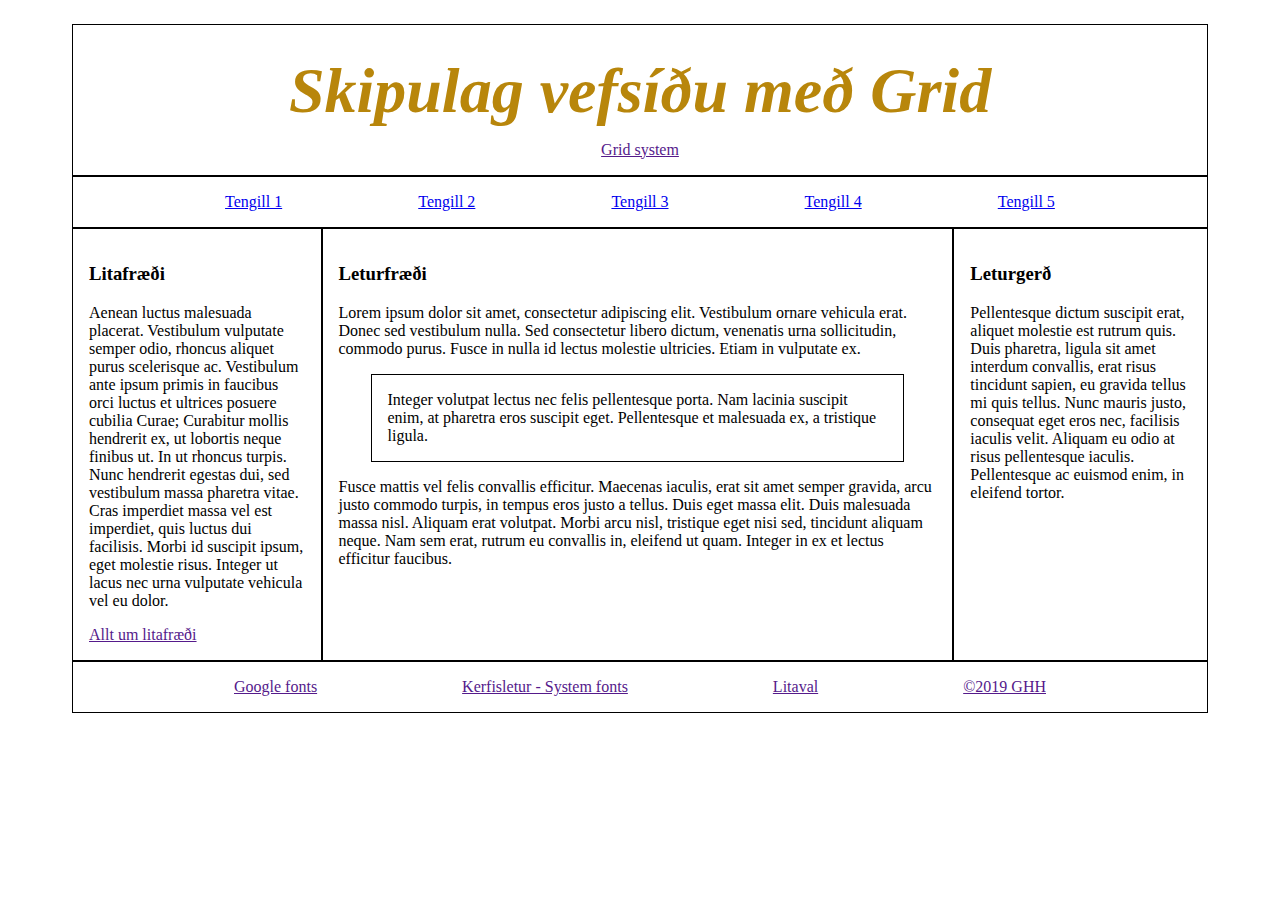
<file: v31/index.html>
<!DOCTYPE html>
<html lang="en">

<head>
    <title>Grid</title>
    <link rel="stylesheet" href="style.css">
</head>

<body>

    <header class="header">
        <h1>Skipulag vefsíðu með Grid</h1>
        <a href="">Grid system</a>
    </header>

    <nav class="navbar spaced">
        <a href="mbl.is">Tengill 1</a>
        <a href="mbl.is">Tengill 2</a>
        <a href="mbl.is">Tengill 3</a>
        <a href="mbl.is">Tengill 4</a>
        <a href="mbl.is">Tengill 5</a>
    </nav>

    <article class="left">
        <h3>Litafræði</h3>
        <p>
            Aenean luctus malesuada placerat. Vestibulum vulputate semper odio, rhoncus aliquet purus scelerisque ac.
            Vestibulum ante ipsum primis in faucibus orci luctus et ultrices posuere cubilia Curae; Curabitur mollis
            hendrerit ex, ut lobortis neque finibus ut. In ut rhoncus turpis. Nunc hendrerit egestas dui, sed vestibulum
            massa pharetra vitae. Cras imperdiet massa vel est imperdiet, quis luctus dui facilisis. Morbi id suscipit
            ipsum, eget molestie risus. Integer ut lacus nec urna vulputate vehicula vel eu dolor.
        </p>
        <a href="">Allt um litafræði</a>
    </article>

    <main class="main">
        <h3>Leturfræði</h3>
        <p>
            Lorem ipsum dolor sit amet, consectetur adipiscing elit. Vestibulum ornare vehicula erat. Donec sed
            vestibulum
            nulla. Sed consectetur libero dictum, venenatis urna sollicitudin, commodo purus. Fusce in nulla id lectus
            molestie ultricies. Etiam in vulputate ex.
        </p>

        <p class="quote">
            Integer volutpat lectus nec felis pellentesque porta. Nam lacinia suscipit enim, at pharetra eros suscipit
            eget. Pellentesque et malesuada ex, a tristique ligula.
        </p>

        <p>
            Fusce mattis vel felis convallis efficitur. Maecenas iaculis, erat
            sit amet semper gravida, arcu justo commodo turpis, in tempus eros justo a tellus. Duis eget massa elit.
            Duis
            malesuada massa nisl. Aliquam erat volutpat. Morbi arcu nisl, tristique eget nisi sed, tincidunt aliquam
            neque.
            Nam sem erat, rutrum eu convallis in, eleifend ut quam. Integer in ex et lectus efficitur faucibus.
        </p>
    </main>

    <aside class="right">
        <h3>Leturgerð</h3>
        <p>
            Pellentesque dictum suscipit erat, aliquet molestie est rutrum quis. Duis pharetra, ligula sit amet interdum
            convallis, erat risus tincidunt sapien, eu gravida tellus mi quis tellus. Nunc mauris justo, consequat eget
            eros
            nec, facilisis iaculis velit. Aliquam eu odio at risus pellentesque iaculis. Pellentesque ac euismod enim,
            in
            eleifend tortor.
        </p>
    </aside>

    <footer class="footer spaced">
        <a href="">Google fonts</a>
        <a href="">Kerfisletur - System fonts</a>
        <a href="">Litaval</a>
        <a href="">&copy;2019 GHH</a>
    </footer>

</body>

</html>
</file>
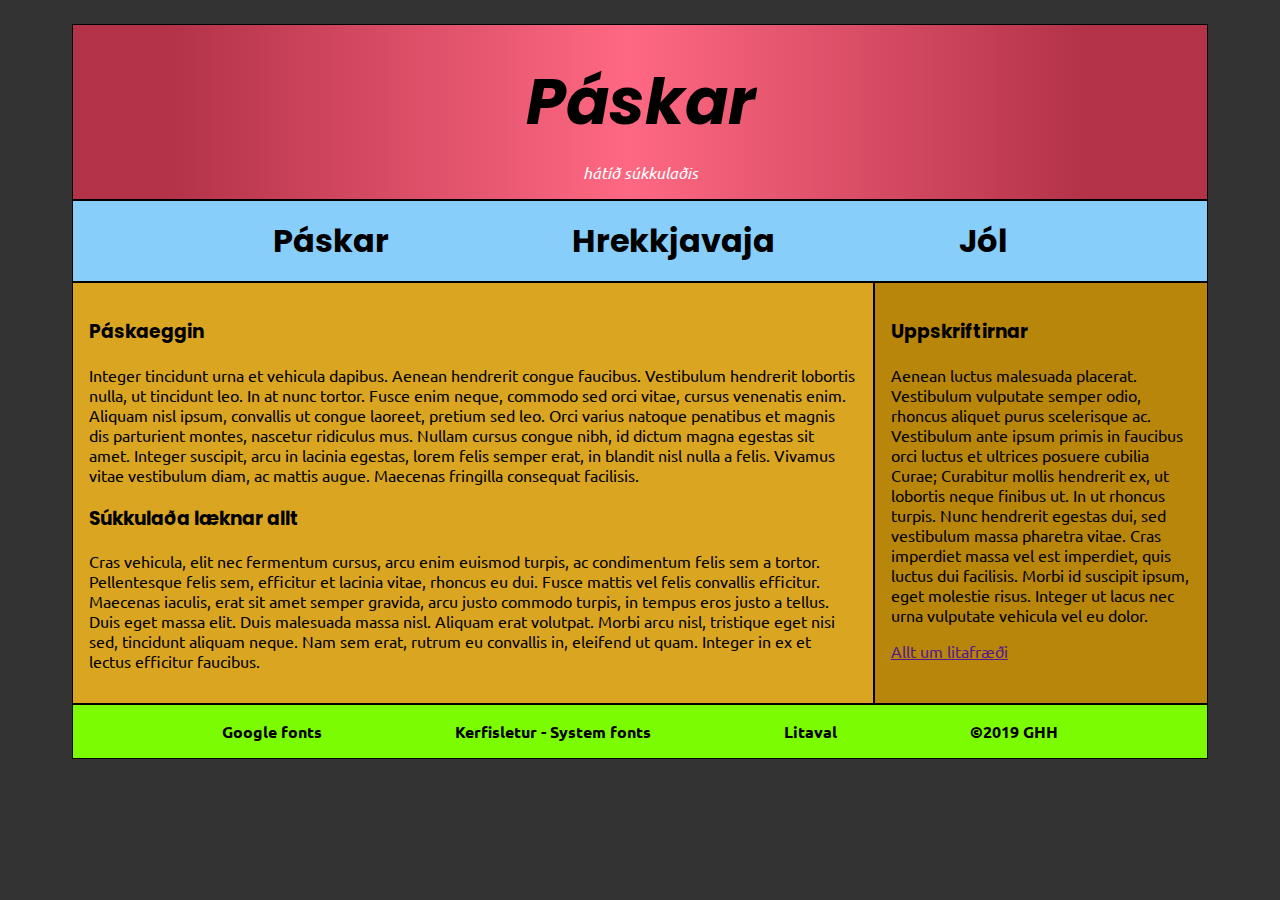
<file: v32/index.html>
<!DOCTYPE html>
<html lang="is">

<head>
    <title>Páskar</title>
    <link rel="stylesheet" href="style.css">
    <link rel="stylesheet" href="paskar.css">
    <link href="https://fonts.googleapis.com/css?family=Poppins|Ubuntu&display=swap" rel="stylesheet">
</head>

<body>

    <header class="header">
        <h1>Páskar</h1>
        <em>hátíð súkkulaðis</em>
    </header>

    <nav class="navbar spaced">
        <a href="index.html">Páskar</a>
        <a href="hrekkjavaka.html">Hrekkjavaja</a>
        <a href="jol.html">Jól</a>
    </nav>

    <main class="main">
        <h3>Páskaeggin</h3>
        <p>
            Integer tincidunt urna et vehicula dapibus. Aenean hendrerit congue faucibus. Vestibulum hendrerit lobortis
            nulla, ut tincidunt leo. In at nunc tortor. Fusce enim neque, commodo sed orci vitae, cursus venenatis enim.
            Aliquam nisl ipsum, convallis ut congue laoreet, pretium sed leo. Orci varius natoque penatibus et magnis
            dis parturient montes, nascetur ridiculus mus. Nullam cursus congue nibh, id dictum magna egestas sit amet.
            Integer suscipit, arcu in lacinia egestas, lorem felis semper erat, in blandit nisl nulla a felis. Vivamus
            vitae vestibulum diam, ac mattis augue. Maecenas fringilla consequat facilisis.
        </p>

        <h3>Súkkulaða læknar allt</h3>
        <p>
            Cras vehicula, elit nec fermentum cursus, arcu enim euismod turpis, ac condimentum felis sem a tortor.
            Pellentesque felis sem, efficitur et lacinia vitae, rhoncus eu dui.
            Fusce mattis vel felis convallis efficitur. Maecenas iaculis, erat
            sit amet semper gravida, arcu justo commodo turpis, in tempus eros justo a tellus. Duis eget massa elit.
            Duis
            malesuada massa nisl. Aliquam erat volutpat. Morbi arcu nisl, tristique eget nisi sed, tincidunt aliquam
            neque.
            Nam sem erat, rutrum eu convallis in, eleifend ut quam. Integer in ex et lectus efficitur faucibus.
        </p>
    </main>

    <aside class="right">
        <h3>Uppskriftirnar</h3>
        <p>
            Aenean luctus malesuada placerat. Vestibulum vulputate semper odio, rhoncus aliquet purus scelerisque ac.
            Vestibulum ante ipsum primis in faucibus orci luctus et ultrices posuere cubilia Curae; Curabitur mollis
            hendrerit ex, ut lobortis neque finibus ut. In ut rhoncus turpis. Nunc hendrerit egestas dui, sed vestibulum
            massa pharetra vitae. Cras imperdiet massa vel est imperdiet, quis luctus dui facilisis. Morbi id suscipit
            ipsum, eget molestie risus. Integer ut lacus nec urna vulputate vehicula vel eu dolor.
        </p>
        <a href="">Allt um litafræði</a>
    </aside>

    <footer class="footer spaced">
        <a href="">Google fonts</a>
        <a href="">Kerfisletur - System fonts</a>
        <a href="">Litaval</a>
        <a href="">&copy;2019 GHH</a>
    </footer>

</body>

</html>
</file>
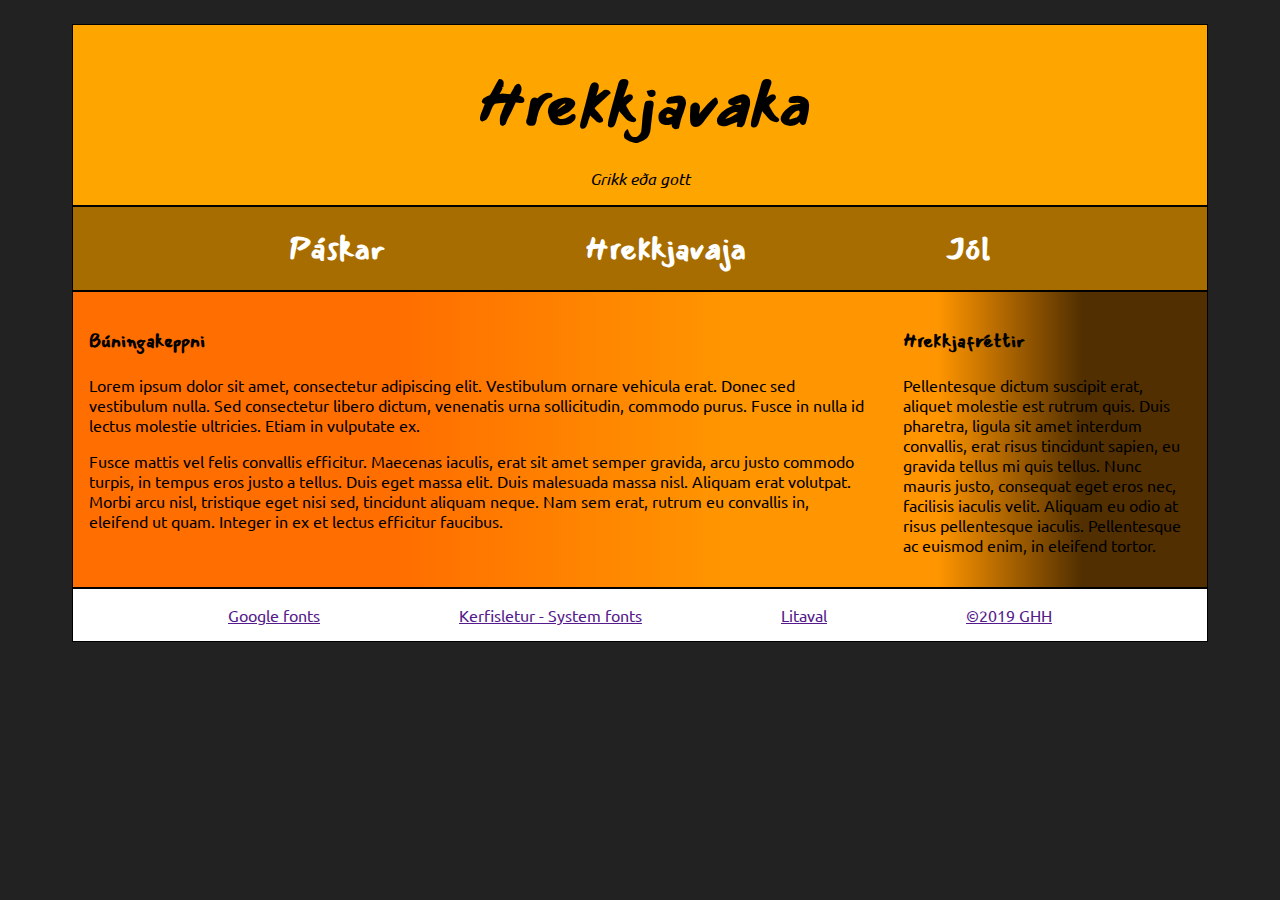
<file: v32/hrekkjavaka.html>
<!DOCTYPE html>
<html lang="is">

<head>
    <title>Hrekkjavaka</title>
    <link rel="stylesheet" href="style.css">
    <link rel="stylesheet" href="hrekkjavaka.css">
    <link href="https://fonts.googleapis.com/css?family=Mansalva|Ubuntu&display=swap" rel="stylesheet">

</head>

<body>

    <header class="header">
        <h1>Hrekkjavaka</h1>
        <em>Grikk eða gott</em>
    </header>

    <nav class="navbar spaced">
        <a href="index.html">Páskar</a>
        <a href="hrekkjavaka.html">Hrekkjavaja</a>
        <a href="jol.html">Jól</a>
    </nav>

    <main class="main">
        <h3>Búningakeppni</h3>
        <p>
            Lorem ipsum dolor sit amet, consectetur adipiscing elit. Vestibulum ornare vehicula erat. Donec sed
            vestibulum
            nulla. Sed consectetur libero dictum, venenatis urna sollicitudin, commodo purus. Fusce in nulla id lectus
            molestie ultricies. Etiam in vulputate ex.
        </p>

        <p>
            Fusce mattis vel felis convallis efficitur. Maecenas iaculis, erat
            sit amet semper gravida, arcu justo commodo turpis, in tempus eros justo a tellus. Duis eget massa elit.
            Duis
            malesuada massa nisl. Aliquam erat volutpat. Morbi arcu nisl, tristique eget nisi sed, tincidunt aliquam
            neque.
            Nam sem erat, rutrum eu convallis in, eleifend ut quam. Integer in ex et lectus efficitur faucibus.
        </p>
    </main>

    <aside class="right">
        <h3>Hrekkjafréttir</h3>
        <p>
            Pellentesque dictum suscipit erat, aliquet molestie est rutrum quis. Duis pharetra, ligula sit amet interdum
            convallis, erat risus tincidunt sapien, eu gravida tellus mi quis tellus. Nunc mauris justo, consequat eget
            eros
            nec, facilisis iaculis velit. Aliquam eu odio at risus pellentesque iaculis. Pellentesque ac euismod enim,
            in
            eleifend tortor.
        </p>
    </aside>

    <footer class="footer spaced">
        <a href="">Google fonts</a>
        <a href="">Kerfisletur - System fonts</a>
        <a href="">Litaval</a>
        <a href="">&copy;2019 GHH</a>
    </footer>

</body>

</html>
</file>
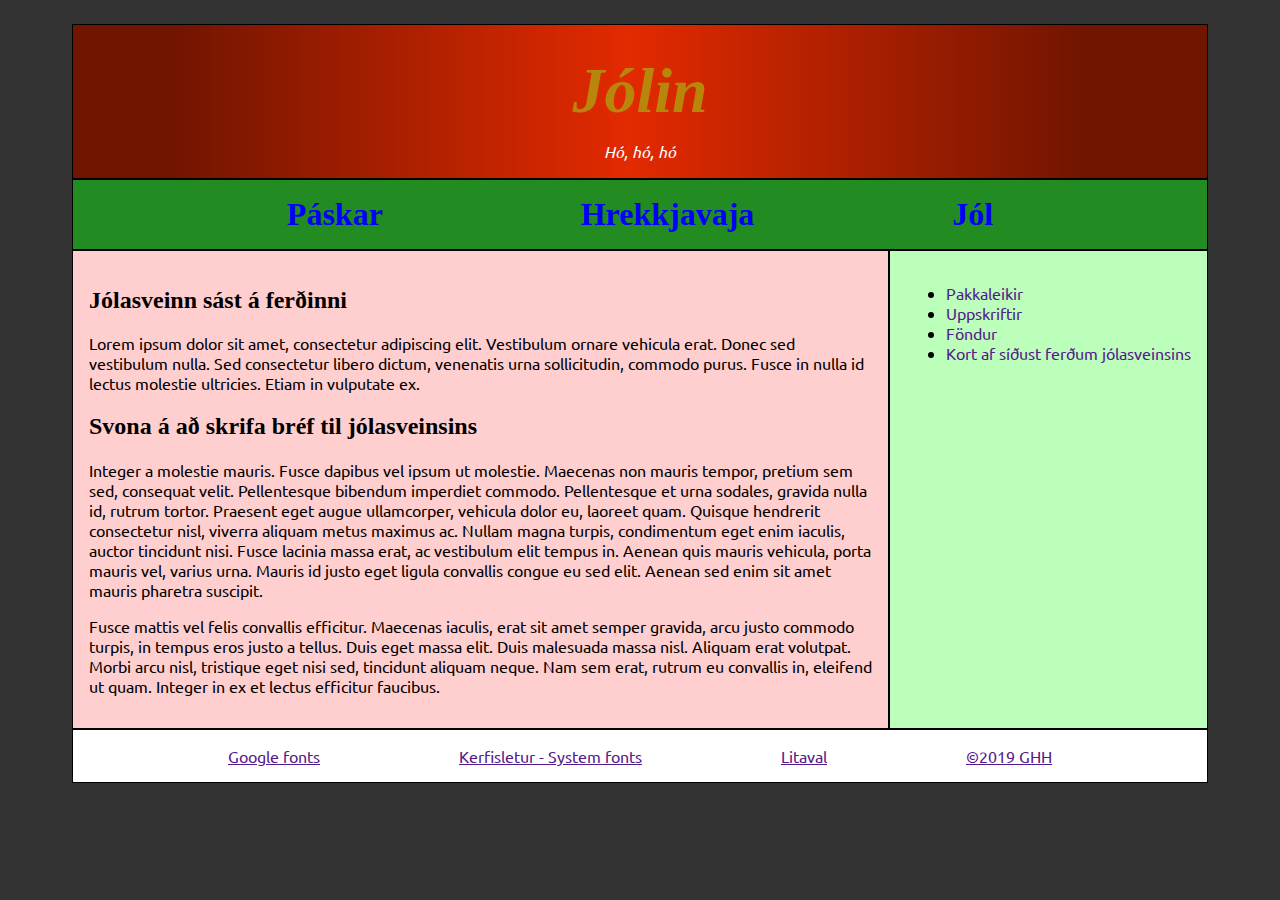
<file: v32/jol.html>
<!DOCTYPE html>
<html lang="is">

<head>
    <title>Jól</title>
    <link rel="stylesheet" href="style.css">
    <link rel="stylesheet" href="jol.css">
    <link href="https://fonts.googleapis.com/css?family=Mountains+of+Christmas|Ubuntu&display=swap" rel="stylesheet">
</head>

<body>

    <header class="header">
        <h1>Jólin</h1>
        <em>Hó, hó, hó</em>
    </header>

    <nav class="navbar spaced">
        <a href="index.html">Páskar</a>
        <a href="hrekkjavaka.html">Hrekkjavaja</a>
        <a href="jol.html">Jól</a>
    </nav>

    <main class="main">
        <h2>Jólasveinn sást á ferðinni</h2>
        <p>
            Lorem ipsum dolor sit amet, consectetur adipiscing elit. Vestibulum ornare vehicula erat. Donec sed
            vestibulum
            nulla. Sed consectetur libero dictum, venenatis urna sollicitudin, commodo purus. Fusce in nulla id lectus
            molestie ultricies. Etiam in vulputate ex.
        </p>

        <h2>Svona á að skrifa bréf til jólasveinsins</h2>
        <p>
            Integer a molestie mauris. Fusce dapibus vel ipsum ut molestie. Maecenas non mauris tempor, pretium sem sed,
            consequat velit. Pellentesque bibendum imperdiet commodo. Pellentesque et urna sodales, gravida nulla id,
            rutrum tortor. Praesent eget augue ullamcorper, vehicula dolor eu, laoreet quam. Quisque hendrerit
            consectetur nisl, viverra aliquam metus maximus ac. Nullam magna turpis, condimentum eget enim iaculis,
            auctor tincidunt nisi. Fusce lacinia massa erat, ac vestibulum elit tempus in. Aenean quis mauris vehicula,
            porta mauris vel, varius urna. Mauris id justo eget ligula convallis congue eu sed elit. Aenean sed enim sit
            amet mauris pharetra suscipit.
        </p>
        <p>
            Fusce mattis vel felis convallis efficitur. Maecenas iaculis, erat
            sit amet semper gravida, arcu justo commodo turpis, in tempus eros justo a tellus. Duis eget massa elit.
            Duis
            malesuada massa nisl. Aliquam erat volutpat. Morbi arcu nisl, tristique eget nisi sed, tincidunt aliquam
            neque.
            Nam sem erat, rutrum eu convallis in, eleifend ut quam. Integer in ex et lectus efficitur faucibus.
        </p>

    </main>

    <aside class="right">
        <ul>
            <li>
                <a href="">Pakkaleikir</a>
            </li>
            <li>
                <a href="">Uppskriftir</a>
            </li>
            <li>
                <a href="">Föndur</a>
            </li>
            <li>
                <a href="">Kort af síðust ferðum jólasveinsins</a>
            </li>
        </ul>
    </aside>

    <footer class="footer spaced">
        <a href="">Google fonts</a>
        <a href="">Kerfisletur - System fonts</a>
        <a href="">Litaval</a>
        <a href="">&copy;2019 GHH</a>
    </footer>

</body>

</html>
</file>
<file: v31/style.css>
body {
    display: grid;
    grid-template-areas:
        "haus haus haus haus haus"
        "valmynd valmynd valmynd valmynd valmynd"
        "vinstri midja midja midja haegri "
        "fotur fotur fotur fotur fotur";
    padding: 1em 4em;
}

.header {
    grid-area: haus;
    text-align: center;
}

.header h1 {
    font-style: italic;
    color: darkgoldenrod;
    font-size: 4em;
    margin:0.2em;
    font-family: Cambria, Cochin, Georgia, Times, 'Times New Roman', serif
}

.navbar {
    grid-area: valmynd;

}

.left {
    grid-area: vinstri;
}

.main {
    grid-area: midja;
}

.right {
    grid-area: haegri;
}

.footer {
    grid-area: fotur;
}

.quote {
    margin: 1em 2em;
    padding: 1em;
    border: 1px solid black;
}

header,
nav,
article,
main,
aside,
footer {
    border: 1px solid black;
    padding: 1em;
}

.spaced {
    justify-content: space-evenly;
    display: grid;
    grid-auto-flow: column;
}
</file>
<file: v32/style.css>
body {
    display: grid;
    grid-template-areas:
        "haus haus haus haus haus"
        "valmynd valmynd valmynd valmynd valmynd"
        "midja midja midja midja haegri "
        "fotur fotur fotur fotur fotur";
    padding: 1em 4em;
    font-family: 'Ubuntu', sans-serif;
}

body > * {
    background-color: white;
}

.header {
    grid-area: haus;
    text-align: center;
}

.header h1 {
    font-style: italic;
    color: darkgoldenrod;
    font-size: 4em;
    margin:0.2em;
    font-family: Cambria, Cochin, Georgia, Times, 'Times New Roman', serif
}

.navbar {
    grid-area: valmynd;

}

.left {
    grid-area: vinstri;
}

.main {
    grid-area: midja;
}

.right {
    grid-area: haegri;
}

.footer {
    grid-area: fotur;
}

.quote {
    margin: 1em 2em;
    padding: 1em;
    border: 1px solid black;
}

header,
nav,
article,
main,
aside,
footer {
    border: 1px solid black;
    padding: 1em;
}

.spaced {
    justify-content: space-evenly;
    display: grid;
    grid-auto-flow: column;
}

nav a {
    font-size: 2em;
    font-weight: bold;
    text-decoration: none;
}
</file>
<file: v32/paskar.css>
body {
    background-color: #333;
}

.header {
    background: linear-gradient(90deg, rgba(180,51,73,1) 9%, rgba(255,104,130,1) 49%, rgba(180,51,73,1) 89%);
    color: white;
}
.header h1, h2, h3, nav a {
    color: black;
    font-family: 'Poppins', sans-serif;
}

nav {
    background-color: lightskyblue;
}
nav a {
    color: black;
    font-size: 2em;
    font-weight: bold;
    text-decoration: none;
}
nav a:hover {
    color: darkblue;
}

main {
    background-color: goldenrod;
}

aside {
    background-color: darkgoldenrod;
}

footer {
    background-color: lawngreen;
}
footer a {
    color: black;
    font-weight: bold;
    text-decoration: none;
}
</file>
<file: v32/hrekkjavaka.css>
body {
    background-color: #222;
}

header {
    background-color: orange;
}

.header h1,
h2,
h3 {
    color: black;
    font-family: 'Mansalva', cursive;
}

nav {
    background-color: rgb(168, 109, 0);
}

nav a {
    color: white;
    font-family: 'Mansalva', cursive;
}

nav a:hover {
    text-decoration: underline;
}

main {
    background: linear-gradient(90deg, rgba(255, 110, 0, 1) 40%, rgba(255, 149, 0, 1) 80%);
    border-right: none;
}

aside {
    background: linear-gradient(90deg, rgba(255, 149, 0, 1) 16%, rgba(81, 47, 0, 1) 61%);
    border-left: none;
}
</file>
<file: v32/jol.css>
body {
    background-color: #333;
}

header {
    background: linear-gradient(90deg, rgba(114,21,0,1) 9%, rgba(227,42,0,1) 49%, rgba(114,21,0,1) 89%);
    color: white;
}
/* Skrautlegur titilfontur. Hentar í titil en ekki texta */
.header h1, h2, h3, nav a {
    font-family: 'Mountains of Christmas', cursive;
}

nav {
    background-color: forestgreen;
}
nav a {
    color: blue;
}
nav a:hover {
    color: darkblue;
}

main {
    background-color: rgb(255, 206, 206);
}

aside {
    background-color: rgb(187, 255, 187);
}
aside a {
    text-decoration: none;
    size: 1.5em;
}
</file>
